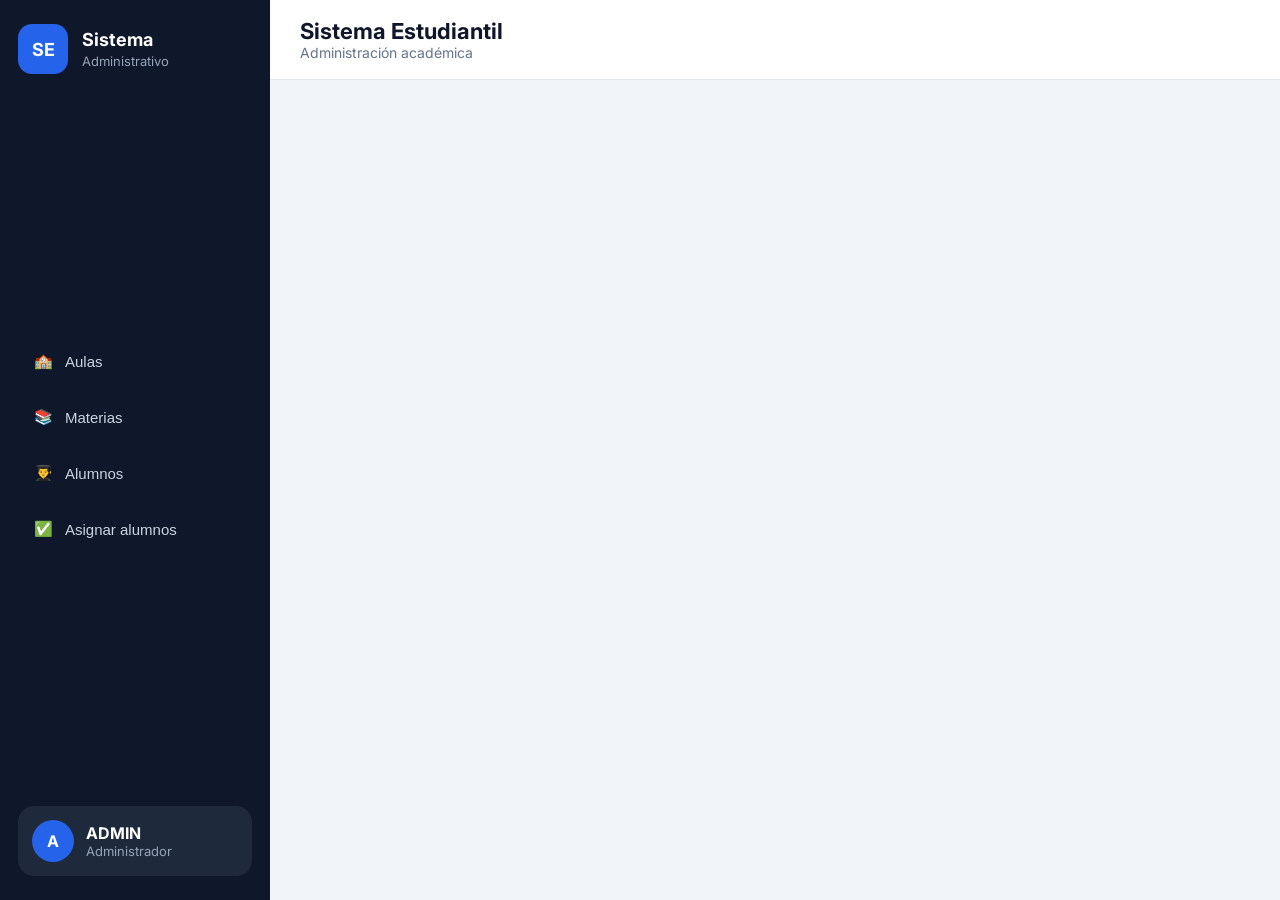
<file: index.html>
<!DOCTYPE html>
<html lang="es">

<head>
    <meta charset="UTF-8">
    <meta name="viewport" content="width=device-width, initial-scale=1.0">
    <title>Sistema Estudiantil</title>

    <link rel="preconnect" href="https://fonts.googleapis.com">
    <link rel="preconnect" href="https://fonts.gstatic.com" crossorigin>
    <link href="https://fonts.googleapis.com/css2?family=Inter:wght@300;400;500;600;700&display=swap" rel="stylesheet">

    <link rel="stylesheet" href="css/index.css">
</head>

<body>

    <div class="layout">

        <!-- Sidebar -->
        <aside class="sidebar" id="sidebar">

            <div class="logo">
                <div class="logo-box">SE</div>
                <div>
                    <h2>Sistema</h2>
                    <span>Administrativo</span>
                </div>
            </div>

            <nav class="menu">

                <!-- <button onclick="cargarVista('dashboard')">
                    <span>🏠</span>
                    Dashboard
                </button> -->

                <button onclick="location.href='aulas.html'">
                    <span>🏫</span>
                    Aulas
                </button>

                <button onclick="location.href='materias.html'">
                    <span>📚</span>
                    Materias
                </button>

                <button onclick="location.href='alumnos.html'">
                    <span>👨‍🎓</span>
                    Alumnos
                </button>

                <!-- <button onclick="location.href='asistencia.html'">
                    <span>📅</span>
                    Gestionar Asitencia
                </button> -->

                <button onclick="location.href='asignar-alumnos.html'">
                    <span>✅</span>
                    Asignar alumnos
                </button>

            </nav>

            <div class="sidebar-footer">
                <div class="user-card">
                    <div class="avatar">A</div>
                    <div>
                        <strong>ADMIN</strong>
                        <span>Administrador</span>
                    </div>
                </div>
            </div>

        </aside>

        <div class="overlay" id="overlay" onclick="cerrarSidebar()"></div>
        <!-- Contenido -->
        <div class="main-content">

            <!-- Header -->
            <header class="topbar">

                <button class="menu-toggle" onclick="toggleSidebar()">
                    ☰
                </button>

                <div>
                    <h1>Sistema Estudiantil</h1>
                    <p>Administración académica</p>
                </div>

            </header>


            <!-- Vista dinámica -->
            <main id="app">

            </main>

        </div>

    </div>

    <script type="module" src="js/router.js"></script>

</body>
</file>
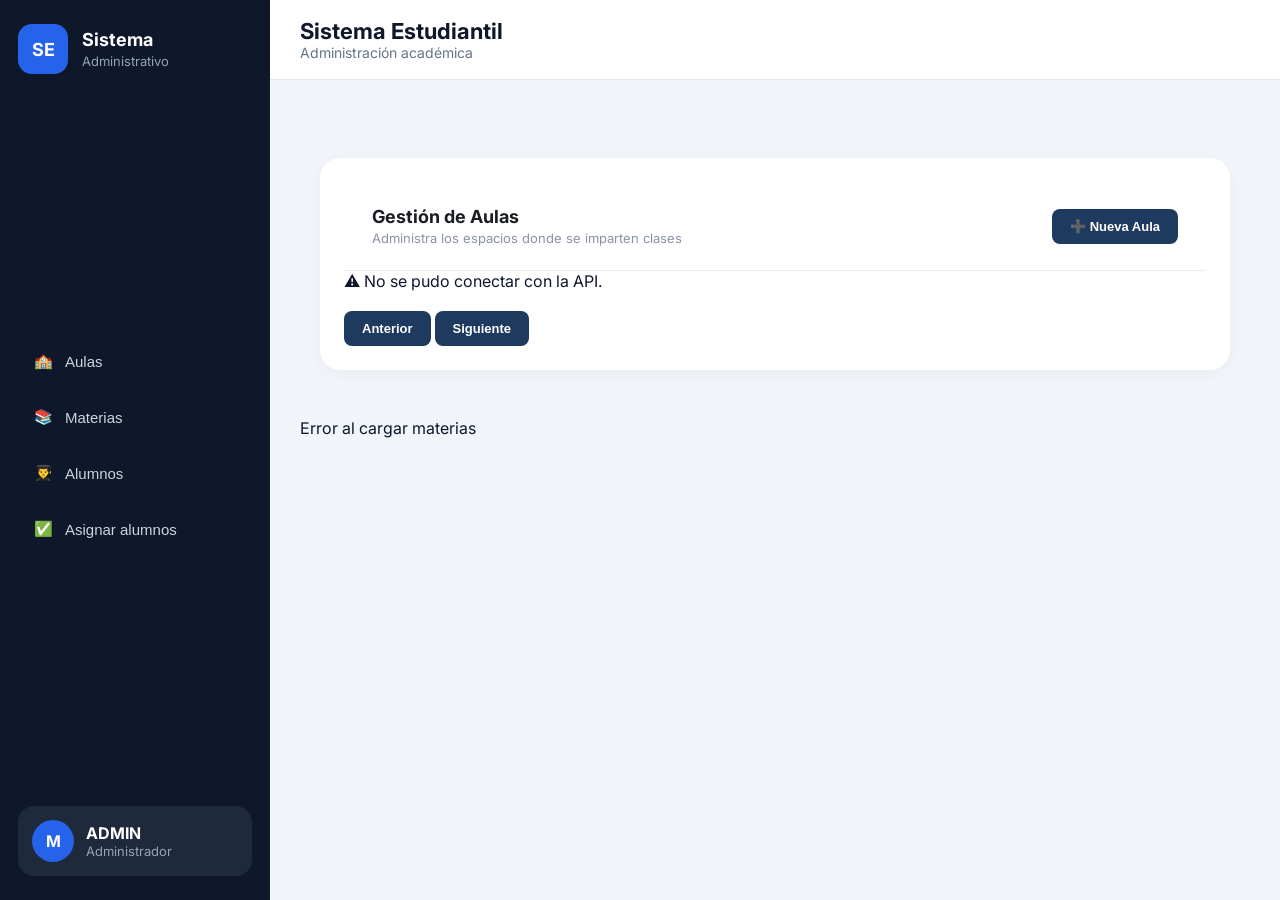
<file: aulas.html>
<!DOCTYPE html>
<html lang="es">

<head>
    <meta charset="UTF-8">
    <meta name="viewport" content="width=device-width, initial-scale=1.0">
    <title>Sistema Estudiantil</title>

    <link rel="preconnect" href="https://fonts.googleapis.com">
    <link rel="preconnect" href="https://fonts.gstatic.com" crossorigin>
    <link href="https://fonts.googleapis.com/css2?family=Inter:wght@300;400;500;600;700&display=swap" rel="stylesheet">
    <link rel="stylesheet" href="css/asistencia.css">
    <link rel="stylesheet" href="css/index.css">
</head>

<body>

    <div class="layout">

        <!-- Sidebar -->
        <aside class="sidebar" id="sidebar">

            <div class="logo">
                <div class="logo-box">SE</div>
                <div>
                    <h2>Sistema</h2>
                    <span>Administrativo</span>
                </div>
            </div>
            <nav class="menu">

                <!-- <button onclick="cargarVista('dashboard')">
                    <span>🏠</span>
                    Dashboard
                </button> -->

                <button onclick="location.href='aulas.html'">
                    <span>🏫</span>
                    Aulas
                </button>

                <button onclick="location.href='materias.html'">
                    <span>📚</span>
                    Materias
                </button>

                <button onclick="location.href='alumnos.html'">
                    <span>👨‍🎓</span>
                    Alumnos
                </button>

                <!-- <button onclick="location.href='asistencia.html'">
                    <span>📅</span>
                    Gestionar Asitencia
                </button> -->

                <button onclick="location.href='asignar-alumnos.html'">
                    <span>✅</span>
                    Asignar alumnos
                </button>

            </nav>

            <div class="sidebar-footer">
                <div class="user-card">
                    <div class="avatar">M</div>
                    <div>
                        <strong>ADMIN</strong>
                        <span>Administrador</span>
                    </div>
                </div>
            </div>

        </aside>

        <div class="overlay" id="overlay" onclick="cerrarSidebar()"></div>
        <!-- Contenido -->
        <div class="main-content">

            <!-- Header -->
            <header class="topbar">

                <button class="menu-toggle" onclick="toggleSidebar()">
                    ☰
                </button>

                <div>
                    <h1>Sistema Estudiantil</h1>
                    <p>Administración académica</p>
                </div>

            </header>


            <!-- Vista dinámica -->
            <main id="app">
                <div class="page-wrapper">
                    <div class="card">
                        <div class="card-header">
                            <div>
                                <div class="card-title">Gestión de Aulas</div>
                                <div class="card-subtitle">Administra los espacios donde se imparten clases</div>
                            </div>
                            <button id="btnNuevoAula" class="btn-primary">
                                ➕ Nueva Aula
                            </button>
                        </div>

                        <!-- Tabla de aulas -->
                        <!-- <div style="overflow-x: auto;">
                            <table class="tabla">
                                <thead>
                                    <tr>
                                        <th style="width:60px">#</th>
                                        <th>Codigo de Aula</th>
                                        <th style="width:100px; text-align:center;">Acción</th>
                                    </tr>
                                </thead>
                                <tbody id="aulasTableBody">
                                    <tr class="loading-row">
                                        <td colspan="3">
                                            <div class="spinner"></div> Cargando aulas...
                                        </td>
                                    </tr>
                                </tbody>
                            </table>
                        </div> -->
                        <div id="renderCards" class="cards">

                        </div>
                        <br/>
                        <div>
                            <button id="previousPage" class="btn btn-primary" onclick="changePage(-1)">Anterior</button>
                            <button id="nextPage" class="btn btn-primary" onclick="changePage(1)">Siguiente</button>
                        </div>
                    </div>
                </div>

                <!-- MODAL para crear/editar aulas -->
                <div id="modalAula" class="modal-overlay">
                    <div class="modal">
                        <div class="modal-title" id="modalTitle">➕ Nueva Aula</div>
                        <div class="modal-sub" style="margin-bottom: 20px;">Ingresa el código del aula</div>

                        <input type="hidden" id="aulaId">

                        <div style="text-align: left; margin-bottom: 24px;">
                            <label
                                style="display: block; font-size: 12px; font-weight: 600; color: #344054; margin-bottom: 6px;">Código
                                del Aula</label>
                            <input type="text" id="codigoAula" placeholder="Ej: A-101, Lab-01, Salón B"
                                style="width: 100%; padding: 10px 12px; border: 1.5px solid #d0d5dd; border-radius: 8px; font-size: 13px; font-family: inherit;">
                        </div>

                        <div style="display: flex; gap: 12px; justify-content: center;">
                            <button id="btnGuardarAula" class="btn-primary">Guardar</button>
                            <button id="btnCancelarModal" class="btn-outline">Cancelar</button>
                        </div>
                    </div>
                </div>

                <!-- MODAL de confirmación para eliminar -->
                <div id="modalDelete" class="modal-overlay">
                    <div class="modal">
                        <div class="modal-title">🗑️ Eliminar Aula</div>
                        <div class="modal-sub" style="margin-bottom: 20px;">¿Estás seguro de eliminar esta aula?</div>
                        <div id="deleteInfo"
                            style="background: #f8f9fb; padding: 8px; border-radius: 8px; margin-bottom: 24px; font-size: 13px; font-weight: 500;">
                        </div>
                        <div style="display: flex; gap: 12px; justify-content: center;">
                            <button id="btnConfirmarDelete" class="btn-primary"
                                style="background: #c0392b;">Confirmar</button>
                            <button id="btnCancelarDelete" class="btn-outline">Cancelar</button>
                        </div>
                    </div>
                </div>
                <div class="toast" id="toast"></div>
            </main>

        </div>

    </div>
    <script src="js/aulas.js"></script>
    <script type="module" src="js/router.js"></script>

</body>

</html>
</file>
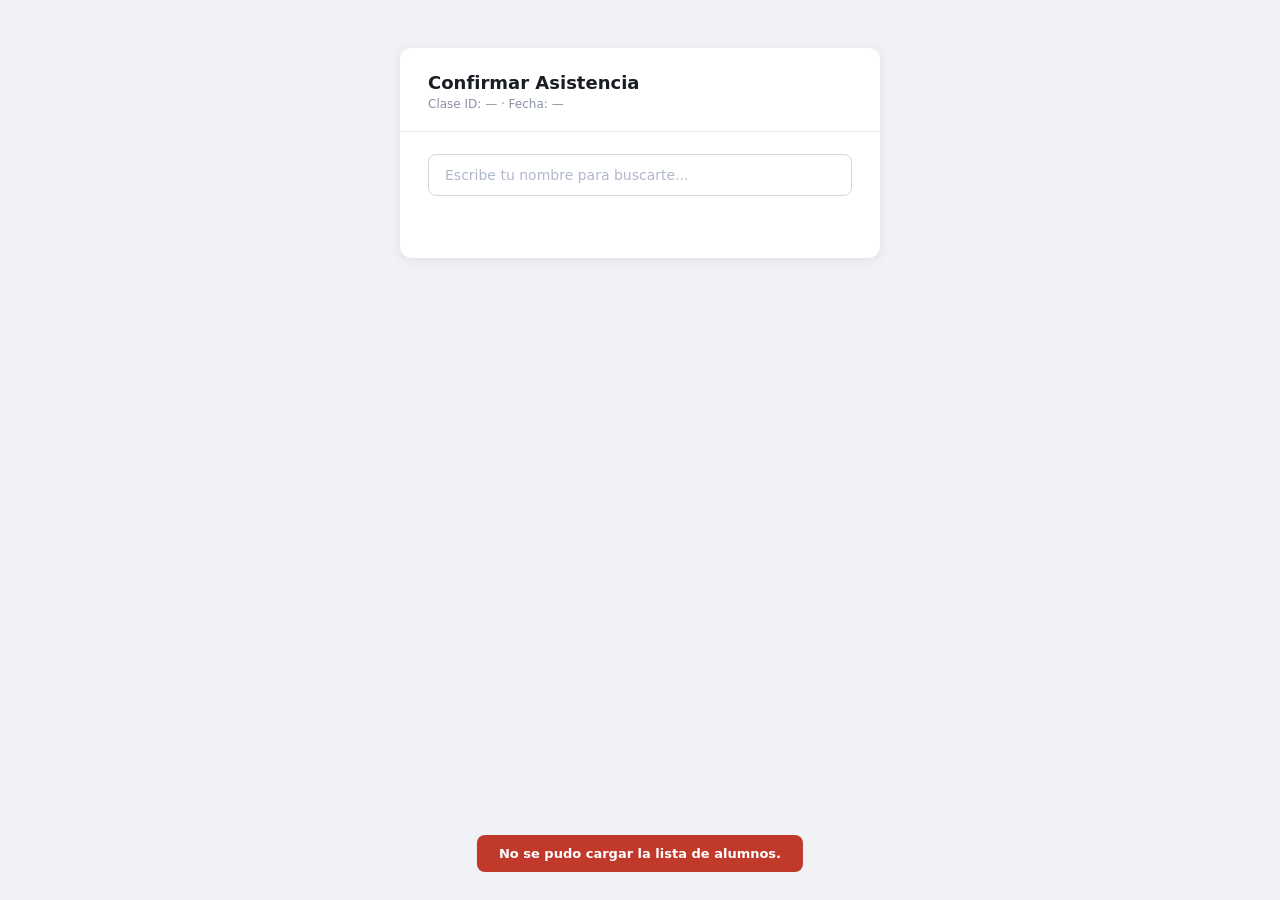
<file: confirmar-asistencia.html>
<!DOCTYPE html>
<html lang="es">
<head>
  <meta charset="UTF-8"/>
  <meta name="viewport" content="width=device-width, initial-scale=1.0"/>
  <title>Confirmar Asistencia</title>
  <link rel="stylesheet" href="css/confirmar-asistencia.css"/>
  <script src="js/confirmar-asistencia.js" defer></script>
</head>
<body>

  <div class="page-wrapper">
    <div class="card" id="form-card">

      <div class="card-header">
        <h1 class="card-title">Confirmar Asistencia</h1>
        <p class="card-subtitle" id="info-clase">Clase ID: — · Fecha: —</p>
      </div>

      <div class="card-body">
        <div class="search-wrapper">
          <input
            type="text"
            id="search-input"
            class="search-input"
            placeholder="Escribe tu nombre para buscarte..."
            autocomplete="off"
          />
        </div>

        <p class="hint-text" id="hint-text"></p>

        <div class="results-list" id="results-list"></div>
      </div>

    </div>

    <!-- PANTALLA DE ÉXITO -->
    <div class="card success-card" id="success-card" style="display:none;">
      <div class="success-icon">✓</div>
      <h2 class="success-title">¡Asistencia Registrada!</h2>
      <p class="success-name" id="success-name"></p>
      <p class="success-detail" id="success-detail"></p>

    </div>
  </div>

  <div class="toast" id="toast"></div>

</body>
</html>
</file>
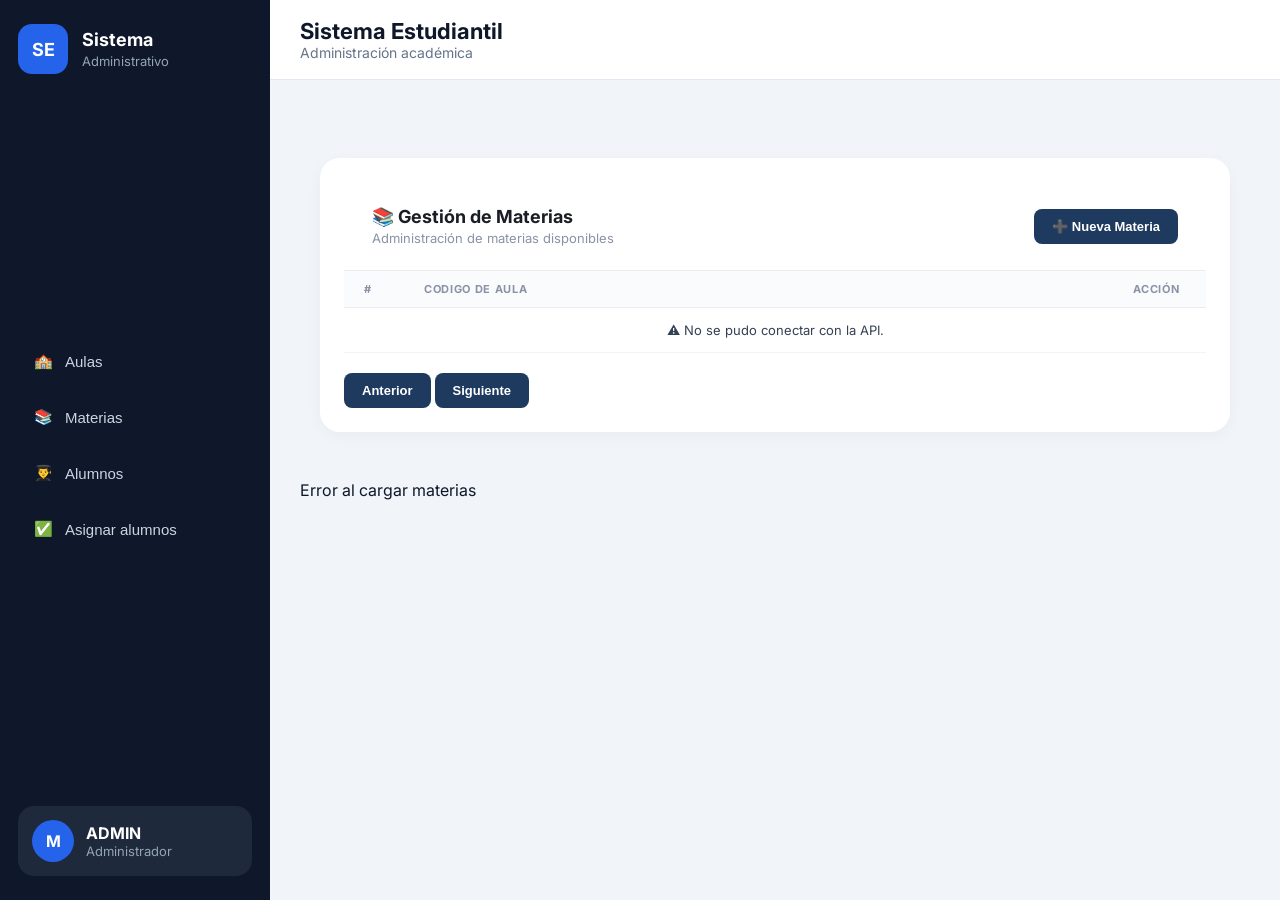
<file: materias.html>
<!DOCTYPE html>
<html lang="es">

<head>
  <meta charset="UTF-8">
  <meta name="viewport" content="width=device-width, initial-scale=1.0">
  <title>Sistema Estudiantil</title>

  <link rel="preconnect" href="https://fonts.googleapis.com">
  <link rel="preconnect" href="https://fonts.gstatic.com" crossorigin>
  <link href="https://fonts.googleapis.com/css2?family=Inter:wght@300;400;500;600;700&display=swap" rel="stylesheet">
  <link rel="stylesheet" href="css/asistencia.css">
  <link rel="stylesheet" href="css/index.css">
</head>

<body>

  <div class="layout">

    <!-- Sidebar -->
    <aside class="sidebar" id="sidebar">

      <div class="logo">
        <div class="logo-box">SE</div>
        <div>
          <h2>Sistema</h2>
          <span>Administrativo</span>
        </div>
      </div>
      <nav class="menu">

        <!-- <button onclick="cargarVista('dashboard')">
                    <span>🏠</span>
                    Dashboard
                </button> -->

        <button onclick="location.href='aulas.html'">
          <span>🏫</span>
          Aulas
        </button>

        <button onclick="location.href='materias.html'">
          <span>📚</span>
          Materias
        </button>

        <button onclick="location.href='alumnos.html'">
          <span>👨‍🎓</span>
          Alumnos
        </button>

        <!-- <button onclick="location.href='asistencia.html'">
          <span>📅</span>
          Gestionar Asitencia
        </button> -->

        <button onclick="location.href='asignar-alumnos.html'">
          <span>✅</span>
          Asignar alumnos
        </button>

      </nav>

      <div class="sidebar-footer">
        <div class="user-card">
          <div class="avatar">M</div>
          <div>
            <strong>ADMIN</strong>
            <span>Administrador</span>
          </div>
        </div>
      </div>

    </aside>

    <div class="overlay" id="overlay" onclick="cerrarSidebar()"></div>
    <!-- Contenido -->
    <div class="main-content">

      <!-- Header -->
      <header class="topbar">

        <button class="menu-toggle" onclick="toggleSidebar()">
          ☰
        </button>

        <div>
          <h1>Sistema Estudiantil</h1>
          <p>Administración académica</p>
        </div>

      </header>


      <!-- Vista dinámica -->
      <main id="app">
        <div class="page-wrapper">
          <div class="card">

            <div class="card-header">
              <div>
                <div class="card-title">📚 Gestión de Materias</div>
                <div class="card-subtitle">Administración de materias disponibles</div>
              </div>
              <button class="btn-primary" id="btn-nueva">
                ➕ Nueva Materia
              </button>
            </div>


            <div style="overflow-x: auto;">
              <table class="tabla">
                <thead>
                  <tr>
                    <th style="width:60px">#</th>
                    <th>Codigo de Aula</th>
                    <th style="width:100px; text-align:center;">Acción</th>
                  </tr>
                </thead>
                <tbody id="tabla-body">
                  <tr class="loading-row">
                    <td colspan="3">
                      <span class="spinner"></span>Cargando materias…
                    </td>
                  </tr>
                </tbody>
              </table>
              <br />
              <div>
                <button id="previousPage" class="btn btn-primary" onclick="changePage(-1)">Anterior</button>
                <button id="nextPage" class="btn btn-primary" onclick="changePage(1)">Siguiente</button>
              </div>
            </div>
          </div>
        </div>

        <div class="modal-overlay" id="modal-overlay">
          <div class="modal">
            <div class="modal-title" id="modal-titulo">Nueva Materia</div>
            <p class="modal-sub" style="margin-bottom:20px;font-size:12px;color:#8a92a6" id="modal-sub">Completa los
              datos para guardar</p>

            <div class="form-group">
              <label class="form-label" for="input-nombre">Nombre de la Materia</label>
              <input type="text" id="input-nombre" class="form-input" placeholder="Ej: Bases de Datos I" />
            </div>

            <div class="modal-actions">
              <button class="btn-outline" id="btn-cancelar">Cancelar</button>
              <button class="btn-primary" id="btn-guardar">
                <svg width="13" height="13" viewBox="0 0 24 24" fill="none" stroke="currentColor" stroke-width="2.5">
                  <path d="M19 21H5a2 2 0 0 1-2-2V5a2 2 0 0 1 2-2h11l5 5v11a2 2 0 0 1-2 2z" />
                  <polyline points="17 21 17 13 7 13 7 21" />
                  <polyline points="7 3 7 8 15 8" />
                </svg>
                Guardar
              </button>
            </div>
          </div>
        </div>


        <div class="toast" id="toast"></div>
      </main>

    </div>

  </div>
  <script src="js/materias.js"></script>
  <script type="module" src="js/router.js"></script>

</body>

</html>
</file>
<file: css/index.css>
* {
  margin: 0;
  padding: 0;
  box-sizing: border-box;
}

body {
  font-family: 'Inter', sans-serif;
  background: #F1F5F9;
  color: #0F172A;
}

.layout {
  display: flex;
  min-height: 100vh;
}

/* SIDEBAR */

.sidebar {
  width: 270px;
  background: #0F172A;
  color: white;
  display: flex;
  flex-direction: column;
  justify-content: space-between;
  padding: 24px 18px;
  transition: .3s;
}

.logo {
  display: flex;
  align-items: center;
  gap: 14px;
  margin-bottom: 40px;
}

.logo-box {
  width: 50px;
  height: 50px;
  border-radius: 14px;
  background: #2563EB;
  display: flex;
  align-items: center;
  justify-content: center;
  font-weight: bold;
  font-size: 18px;
}

.logo h2 {
  font-size: 18px;
}

.logo span {
  color: #94A3B8;
  font-size: 13px;
}

.menu {
  display: flex;
  flex-direction: column;
  gap: 10px;
}

.menu button {
  background: transparent;
  border: none;
  color: #CBD5E1;
  display: flex;
  align-items: center;
  gap: 12px;
  padding: 14px 16px;
  border-radius: 14px;
  font-size: 15px;
  cursor: pointer;
  transition: .2s;
}

.menu button:hover {
  background: #1E293B;
  color: white;
}

.sidebar-footer {
  margin-top: 30px;
}

.user-card {
  background: #1E293B;
  border-radius: 16px;
  padding: 14px;
  display: flex;
  align-items: center;
  gap: 12px;
}

.avatar {
  width: 42px;
  height: 42px;
  border-radius: 50%;
  background: #2563EB;
  display: flex;
  align-items: center;
  justify-content: center;
  font-weight: bold;
}

.user-card span {
  display: block;
  color: #94A3B8;
  font-size: 13px;
}

/* CONTENIDO */

.main-content {
  flex: 1;
  display: flex;
  flex-direction: column;
}

.topbar {
  height: 80px;
  background: white;
  border-bottom: 1px solid #E2E8F0;
  display: flex;
  align-items: center;
  padding: 0 30px;
  gap: 20px;
}

.topbar h1 {
  font-size: 22px;
}

.topbar p {
  color: #64748B;
  font-size: 14px;
}

.menu-toggle {
  display: none;
  border: none;
  background: #E2E8F0;
  width: 40px;
  height: 40px;
  border-radius: 10px;
  font-size: 20px;
  cursor: pointer;
}

#app {
  padding: 30px;
}

/* DASHBOARD */

.cards {
  display: grid;
  grid-template-columns: repeat(auto-fit, minmax(220px, 1fr));
  gap: 20px;
}

.card {
  background: white;
  border-radius: 20px;
  padding: 24px;
  box-shadow: 0 4px 15px rgba(0,0,0,0.04);
}

.card h3 {
  margin-top: 15px;
  margin-bottom: 8px;
}

.card p {
  color: #64748B;
  line-height: 1.5;
}

.metric {
  font-size: 36px;
  font-weight: 700;
  color: #2563EB;
}

.section-title {
  margin-bottom: 20px;
}

.table-container {
  margin-top: 30px;
  background: white;
  border-radius: 20px;
  overflow: hidden;
  box-shadow: 0 4px 15px rgba(0,0,0,0.04);
}

.table-header {
  padding: 20px;
  border-bottom: 1px solid #E2E8F0;
}

.table-header h2 {
  font-size: 18px;
}

table {
  width: 100%;
  border-collapse: collapse;
}

th,
td {
  padding: 16px 20px;
  text-align: left;
}

th {
  background: #F8FAFC;
  color: #475569;
  font-weight: 600;
}

tr:not(:last-child) {
  border-bottom: 1px solid #E2E8F0;
}

/* MOVIL */

@media(max-width: 900px) {

  .sidebar {
    position: fixed;
    left: -270px;
    top: 0;
    z-index: 1001;
    height: 100vh;
  }

  .sidebar.active {
    left: 0;
  }

  .menu-toggle {
    display: block;
  }

  .topbar {
    padding: 0 18px;
  }

  #app {
    padding: 18px;
  }

  .cards {
    grid-template-columns: 1fr;
  }

  .table-container {
    overflow-x: auto;
  }

}

.overlay {
  position: fixed;
  inset: 0;
  background: rgba(0,0,0,.4);

  opacity: 0;
  visibility: hidden;

  transition: .3s;

  z-index: 1000;
}
.overlay.active{

    opacity: 1;
    visibility: visible;

}
</file>
<file: css/asistencia.css>
/* ===== RESET & BASE ===== */
*,
*::before,
*::after {
  margin: 0;
  padding: 0;
  box-sizing: border-box;
}

body {
  font-family: 'Segoe UI', system-ui, sans-serif;
  background: #f0f2f5;
  color: #1a1d23;
  min-height: 100vh;
}

/* ===== LAYOUT ===== */
.page-wrapper {
  max-width: 960px;
  margin: 48px auto;
  padding: 0 20px;
}

/* ===== CARD ===== */
.card {
  background: #ffffff;
  border-radius: 12px;
  box-shadow: 0 2px 12px rgba(0, 0, 0, 0.08);
  overflow: hidden;
}

.card-header {
  display: flex;
  align-items: center;
  justify-content: space-between;
  padding: 24px 28px;
  border-bottom: 1px solid #eaecf0;
}

@media(max-width:768px) {

  .card-header {

    display: flex;
    flex-direction: column;

    align-items: flex-start;

    gap: 16px;

  }

  .card-header .btn-primary {

    width: 100%;

    justify-content: center;

  }

}

.card-title {
  font-size: 18px;
  font-weight: 700;
  color: #1a1d23;
}

.card-subtitle {
  font-size: 13px;
  color: #8a92a6;
  margin-top: 3px;
}

/* ===== BUTTONS ===== */
.btn-primary {
  display: inline-flex;
  align-items: center;
  gap: 7px;
  background: #1e3a5f;
  color: #ffffff;
  border: none;
  border-radius: 8px;
  padding: 10px 18px;
  font-size: 13px;
  font-weight: 600;
  cursor: pointer;
  transition: background 0.2s, transform 0.15s;
}

.btn-primary:hover:not(:disabled) {
  background: #162d4a;
  transform: translateY(-1px);
}

.btn-primary:disabled {
  opacity: 0.5;
  cursor: not-allowed;
}

.btn-small {
  display: inline-flex;
  align-items: center;
  gap: 6px;
  background: #1e3a5f;
  color: #fff;
  border: none;
  border-radius: 6px;
  padding: 7px 13px;
  font-size: 12px;
  font-weight: 600;
  cursor: pointer;
  transition: background 0.2s;
  white-space: nowrap;
}

.btn-small:hover {
  background: #162d4a;
}

.btn-outline {
  background: transparent;
  border: 1.5px solid #d0d5dd;
  color: #344054;
  border-radius: 8px;
  padding: 10px 24px;
  font-size: 13px;
  font-weight: 600;
  cursor: pointer;
  transition: all 0.2s;
  font-family: inherit;
}

.btn-outline:hover {
  background: #f0f2f5;
  border-color: #aab1bf;
}

/* ===== TABLE ===== */
/* .tabla {
  width: 100%;
  border-collapse: collapse;
}

.tabla thead th {
  padding: 11px 20px;
  font-size: 11px;
  font-weight: 700;
  text-transform: uppercase;
  letter-spacing: 0.06em;
  color: #8a92a6;
  text-align: left;
  background: #fafbfc;
  border-bottom: 1px solid #eaecf0;
}

.tabla tbody tr {
  border-bottom: 1px solid #f2f4f7;
  transition: background 0.15s;
}

.tabla tbody tr:last-child {
  border-bottom: none;
}

.tabla tbody tr:hover {
  background: #f8f9fb;
}

.tabla tbody td {
  padding: 14px 20px;
  font-size: 13px;
  color: #344054;
  vertical-align: middle;
} */


/* ===== RESPONSIVE TABLE MOBILE ===== */
/* @media (max-width: 768px) {

  .tabla,
  .tabla tbody,
  .tabla tr,
  .tabla td {
    display: block;
    width: 100%;
  }

  .tabla thead {
    display: none;
  }

  /* card */
/* .tabla tbody tr {
    background: #ffffff;
    border: 1px solid #eaecf0;
    border-radius: 16px;

    margin-bottom: 18px;
    padding: 18px;

    box-shadow: 0 3px 12px rgba(0,0,0,.06);
  }

  .tabla tbody tr:hover {
    background: #ffffff;
  }

  .tabla tbody td {
    display: flex;
    align-items: center;
    justify-content: space-between;

    padding: 10px 0;

    border: none;
    font-size: 14px;
  }

  .tabla tbody td:not(:last-child) {
    border-bottom: 1px solid #f2f4f7;
  }

  .tabla tbody td::before {
    content: attr(data-label);

    font-size: 11px;
    font-weight: 700;

    text-transform: uppercase;
    letter-spacing: .05em;

    color: #8a92a6;
  }

  .tabla tbody td {
    color: #1a1d23;
    font-weight: 500;
  }

  .tabla tbody td .btn-small,
  .tabla tbody td .btn-primary {
    width: auto;
  } */
/*} */
/* ===== TABLA DESKTOP ===== */
.tabla {
  width: 100%;
  border-collapse: collapse;
}

.tabla thead th {
  padding: 11px 20px;
  font-size: 11px;
  font-weight: 700;
  text-transform: uppercase;
  letter-spacing: 0.06em;
  color: #8a92a6;
  text-align: left;
  background: #fafbfc;
  border-bottom: 1px solid #eaecf0;
}

.tabla tbody tr {
  border-bottom: 1px solid #f2f4f7;
  transition: background 0.15s;
}

.tabla tbody tr:hover {
  background: #f8f9fb;
}

.tabla tbody td {
  padding: 14px 20px;
  font-size: 13px;
  color: #344054;
  vertical-align: middle;
}

/* ================================================= */
/* ================= MOBILE CARDS ================== */
/* ================================================= */

@media (max-width: 768px) {

  /* ocultar encabezado */
  .tabla thead {
    display: none;
  }

  /* quitar formato tabla */
  .tabla,
  .tabla tbody,
  .tabla tr,
  .tabla td {
    display: block;
    width: 100%;
  }

  .tabla {
    border: none;
  }

  /* ===== CARD ===== */
  .tabla tbody tr {
    background: #ffffff;

    border: 1px solid #eaecf0;
    border-radius: 18px;

    padding: 18px;

    margin-bottom: 18px;

    box-shadow: 0 4px 14px rgba(0, 0, 0, .06);

    overflow: hidden;
  }

  .tabla tbody tr:hover {
    background: #ffffff;
  }

  /* ===== CELDAS ===== */
  .tabla tbody td {
    border: none;
    padding: 0;
    margin-bottom: 16px;
  }

  .tabla tbody td:last-child {
    margin-bottom: 0;
  }

  /* ===== LABEL ===== */
  .tabla tbody td::before {
    content: attr(data-label);

    display: block;

    font-size: 11px;
    font-weight: 700;

    text-transform: uppercase;
    letter-spacing: .05em;

    color: #8a92a6;

    margin-bottom: 6px;
  }

  /* ===== VALOR ===== */
  .tabla tbody td {
    font-size: 15px;
    font-weight: 600;
    color: #1a1d23;
  }

  /* ===== BOTONES ===== */
  .tabla tbody td .btn-small,
  .tabla tbody td .btn-primary {
    width: 100%;
    justify-content: center;
  }

  /* ===== CHIPS ===== */
  .tabla tbody td .chip {
    display: inline-flex;
  }
}

/* ===== ESTADO CHIPS ===== */
.chip {
  display: inline-block;
  padding: 3px 10px;
  border-radius: 20px;
  font-size: 11px;
  font-weight: 700;
  letter-spacing: 0.04em;
  text-transform: uppercase;
}

.chip-activo {
  background: #ecfdf3;
  color: #027a48;
  border: 1px solid #a9efce;
}

.chip-inactivo {
  background: #fff1f0;
  color: #c0392b;
  border: 1px solid #fccaca;
}

.chip-pendiente {
  background: #fffbeb;
  color: #b45309;
  border: 1px solid #fde68a;
}

/* ===== LOADING ===== */
.loading-row td {
  text-align: center;
  padding: 48px;
  color: #8a92a6;
  font-size: 13px;
}

.spinner {
  display: inline-block;
  width: 16px;
  height: 16px;
  border: 2px solid #dce0e8;
  border-top-color: #1e3a5f;
  border-radius: 50%;
  animation: spin 0.7s linear infinite;
  vertical-align: middle;
  margin-right: 8px;
}

@keyframes spin {
  to {
    transform: rotate(360deg);
  }
}

.empty-cell {
  text-align: center;
  padding: 48px;
  color: #8a92a6;
  font-size: 13px;
}

/* ===== MODAL ===== */
.modal-overlay {
  position: fixed;
  inset: 0;
  background: rgba(0, 0, 0, 0.45);
  display: flex;
  align-items: center;
  justify-content: center;
  z-index: 500;
  opacity: 0;
  pointer-events: none;
  transition: opacity 0.25s;
}

.modal-overlay.open {
  opacity: 1;
  pointer-events: all;
}

.modal {
  background: #ffffff;
  border-radius: 14px;
  padding: 36px 40px;
  width: 340px;
  text-align: center;
  box-shadow: 0 20px 60px rgba(0, 0, 0, 0.18);
  transform: scale(0.94) translateY(10px);
  transition: transform 0.25s;
}
.modal-large {
    position: relative;
    /* position: relative; */
    width: 90%;
    max-width: 1600px;
    
    margin: 20px auto;

    background: #fff;
    border-radius: 6px;
    padding: 20px;
    z-index: 10;

    max-height: calc(105vh - 80px);
    overflow-y: auto;
    z-index: 2001;
}

.modal-overlay.open .modal {
  transform: scale(1) translateY(0);
}

.modal-title {
  font-size: 18px;
  font-weight: 700;
  color: #1a1d23;
  margin-bottom: 6px;
}

.modal-sub {
  font-size: 12px;
  color: #8a92a6;
  margin-bottom: 2px;
}

.modal-catedratico {
  font-size: 14px;
  font-weight: 600;
  color: #1e3a5f;
  margin-bottom: 20px;
}

#qr-container {
  background: #ffffff;
  border: 1px solid #eaecf0;
  border-radius: 10px;
  padding: 16px;
  display: inline-block;
  margin-bottom: 24px;
}

#qrcode canvas,
#qrcode img {
  display: block;
}


.search-bar {
  display: flex;
  align-items: center;
  gap: 10px;
  padding: 16px 20px;
  border-bottom: 1px solid #eaecf0;
  background: #fafbfc;
}

.search-input {
  flex: 1;
  border: 1.5px solid #d0d5dd;
  border-radius: 8px;
  padding: 9px 14px;
  font-size: 13px;
  font-family: inherit;
  color: #344054;
  outline: none;
  transition: border-color 0.2s;
}

.search-input:focus {
  border-color: #1e3a5f;
}

.form-group {
  text-align: left;
  margin-bottom: 16px;
}

.form-label {
  display: block;
  font-size: 12px;
  font-weight: 700;
  color: #344054;
  margin-bottom: 6px;
  text-transform: uppercase;
  letter-spacing: 0.05em;
}

.form-input {
  width: 100%;
  border: 1.5px solid #d0d5dd;
  border-radius: 8px;
  padding: 10px 14px;
  font-size: 13px;
  font-family: inherit;
  color: #344054;
  outline: none;
  box-sizing: border-box;
  transition: border-color 0.2s;
}

.form-input:focus {
  border-color: #1e3a5f;
}
</file>
<file: css/confirmar-asistencia.css>
/* ===== RESET & BASE ===== */
*, *::before, *::after {
  margin: 0;
  padding: 0;
  box-sizing: border-box;
}

body {
  font-family: 'Segoe UI', system-ui, sans-serif;
  background: #f0f2f5;
  color: #1a1d23;
  min-height: 100vh;
  display: flex;
  align-items: flex-start;
  justify-content: center;
  padding: 48px 20px;
}

/* ===== LAYOUT ===== */
.page-wrapper {
  width: 100%;
  max-width: 480px;
}

/* ===== CARD ===== */
.card {
  background: #ffffff;
  border-radius: 12px;
  box-shadow: 0 2px 12px rgba(0, 0, 0, 0.08);
  overflow: hidden;
}

.card-header {
  padding: 24px 28px 20px;
  border-bottom: 1px solid #eaecf0;
}

.card-title {
  font-size: 18px;
  font-weight: 700;
  color: #1a1d23;
}

.card-subtitle {
  font-size: 12px;
  color: #8a92a6;
  margin-top: 4px;
}

.card-body {
  padding: 22px 28px 28px;
}

/* ===== SEARCH ===== */
.search-wrapper {
  margin-bottom: 8px;
}

.search-input {
  width: 100%;
  padding: 12px 16px;
  border: 1.5px solid #d0d5dd;
  border-radius: 8px;
  font-family: inherit;
  font-size: 14px;
  color: #1a1d23;
  background: #ffffff;
  outline: none;
  transition: border-color 0.2s, box-shadow 0.2s;
}

.search-input::placeholder {
  color: #b0b8cc;
}

.search-input:focus {
  border-color: #1e3a5f;
  box-shadow: 0 0 0 3px rgba(30, 58, 95, 0.1);
}

/* ===== HINT ===== */
.hint-text {
  font-size: 11px;
  color: #aab1bf;
  min-height: 16px;
  margin-bottom: 10px;
}

/* ===== RESULTS ===== */
.results-list {
  display: flex;
  flex-direction: column;
  gap: 0;
}

.alumno-row {
  display: flex;
  align-items: center;
  justify-content: space-between;
  padding: 12px 4px;
  border-bottom: 1px solid #f2f4f7;
  animation: fadeIn 0.15s ease;
}

.alumno-row:last-child {
  border-bottom: none;
}

@keyframes fadeIn {
  from { opacity: 0; transform: translateY(3px); }
  to   { opacity: 1; transform: none; }
}

.alumno-nombre {
  font-size: 14px;
  font-weight: 500;
  color: #1a1d23;
}

/* ===== BUTTONS ===== */
.btn-confirmar {
  background: #1e3a5f;
  color: #ffffff;
  border: none;
  border-radius: 7px;
  padding: 8px 18px;
  font-family: inherit;
  font-size: 13px;
  font-weight: 600;
  cursor: pointer;
  transition: background 0.2s;
  white-space: nowrap;
}

.btn-confirmar:hover {
  background: #162d4a;
}

.btn-confirmar.loading {
  opacity: 0.7;
  pointer-events: none;
}

.btn-outline {
  background: transparent;
  border: 1.5px solid #d0d5dd;
  color: #344054;
  border-radius: 8px;
  padding: 10px 24px;
  font-size: 13px;
  font-weight: 600;
  cursor: pointer;
  transition: all 0.2s;
  font-family: inherit;
  margin-top: 8px;
}

.btn-outline:hover {
  background: #f0f2f5;
}

/* ===== NO RESULTS ===== */
.no-results {
  text-align: center;
  padding: 28px 16px;
  color: #aab1bf;
  font-size: 13px;
}

/* ===== SUCCESS CARD ===== */
.success-card {
  text-align: center;
  padding: 48px 32px;
}

.success-icon {
  width: 64px;
  height: 64px;
  background: #ecfdf3;
  border: 2px solid #a9efce;
  border-radius: 50%;
  display: flex;
  align-items: center;
  justify-content: center;
  font-size: 28px;
  color: #027a48;
  margin: 0 auto 20px;
  animation: popIn 0.35s cubic-bezier(0.34, 1.56, 0.64, 1);
}

@keyframes popIn {
  from { transform: scale(0); }
  to   { transform: scale(1); }
}

.success-title {
  font-size: 20px;
  font-weight: 700;
  color: #1a1d23;
  margin-bottom: 8px;
}

.success-name {
  font-size: 15px;
  font-weight: 600;
  color: #1e3a5f;
  margin-bottom: 4px;
}

.success-detail {
  font-size: 13px;
  color: #8a92a6;
  margin-bottom: 24px;
}

/* ===== TOAST ===== */
.toast {
  position: fixed;
  bottom: 28px;
  left: 50%;
  transform: translateX(-50%) translateY(60px);
  background: #1a1d23;
  color: #fff;
  padding: 11px 22px;
  border-radius: 8px;
  font-size: 13px;
  font-weight: 600;
  transition: transform 0.3s cubic-bezier(0.34, 1.56, 0.64, 1);
  z-index: 999;
  white-space: nowrap;
  pointer-events: none;
}

.toast.show {
  transform: translateX(-50%) translateY(0);
}

.toast.success {
  background: #027a48;
}

.toast.error {
  background: #c0392b;
}
</file>
